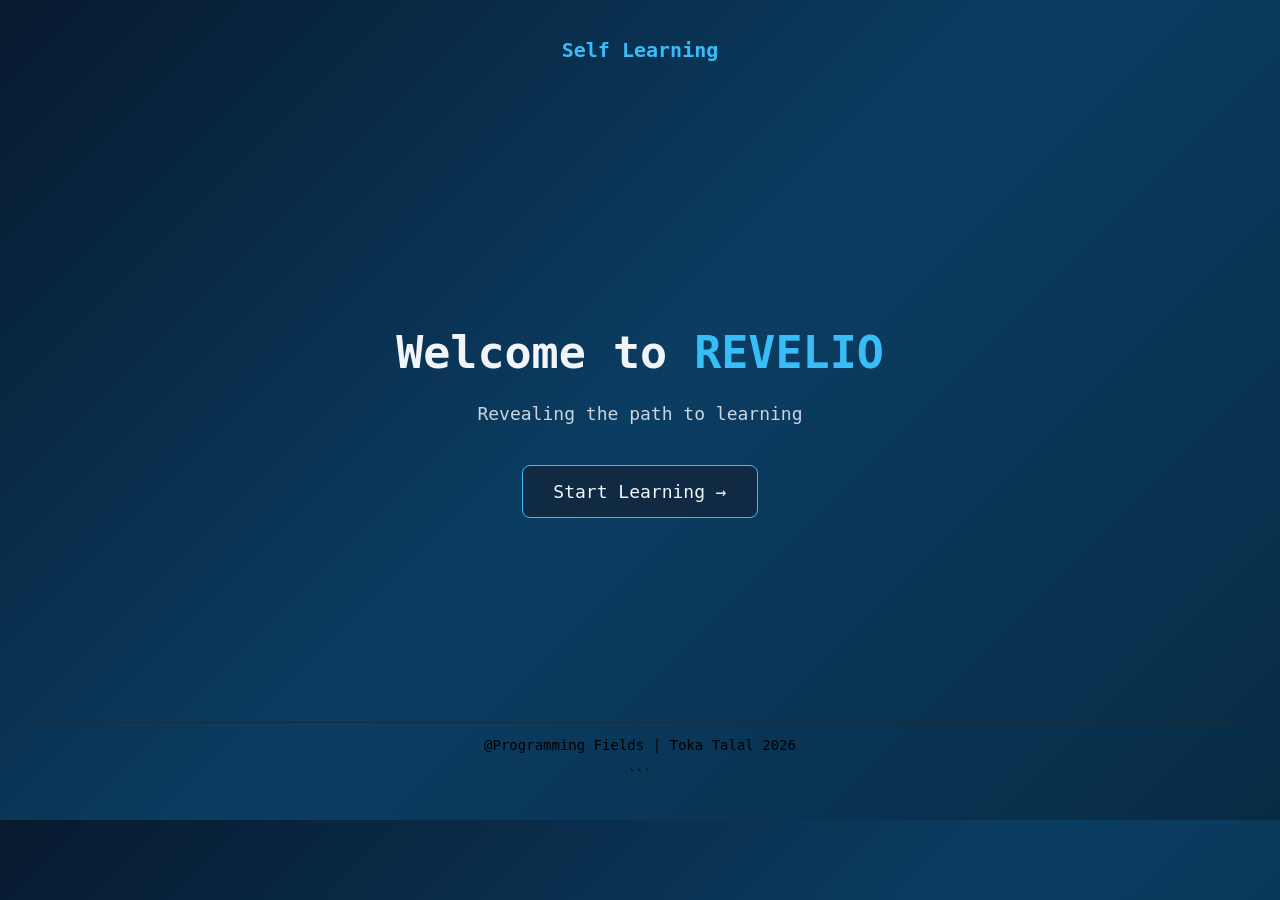
<file: index.html>
<!DOCTYPE html>
<html lang="en">

<head>
    <meta charset="UTF-8">
    <meta name="viewport" content="width=device-width, initial-scale=1.0">

    <title>Self Learning</title>

    <link rel="stylesheet" href="style.css">
</head>

<body>

    <header>
        <div class="logo">Self Learning</div>
    </header>


    <main class="welcome">

        <div class="welcome-content">

            <h1>Welcome to <span>REVELIO</span></h1>

            <p>
                Revealing the path to learning
            </p>

            <a href="fields.html">
                <button>Start Learning →</button>
            </a>

        </div>

    </main>


    <footer>
        <p>@Programming Fields | Toka Talal 2026</p>
    </footer>

</body>

</html>
```
</file>
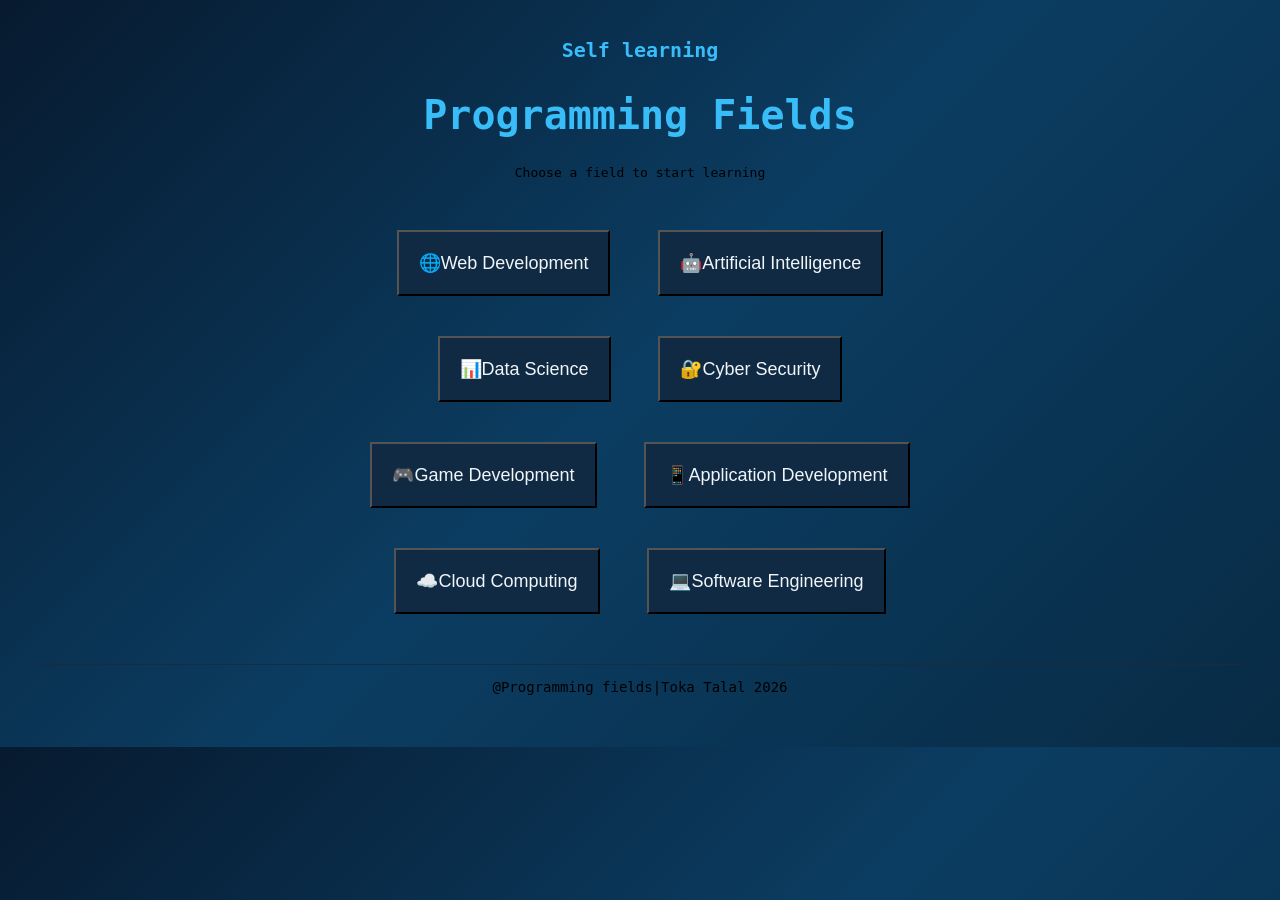
<file: fields.html>
<!DOCTYPE html>
<html lang="en">

<head>
    <meta charset="UTF-8">
    <meta name="viewport" content="width=device-width, initial-scale=1.0">
    <title>Programming Fields</title>

    <link rel="stylesheet" href="style.css">

</head>
<body>
<header>
    <div
        class="logo">Self learning</div>
    </div>
</header>
    <h1>Programming Fields</h1>

    <p>Choose a field to start learning</p>

    <div class="fields">

        <button onclick="showWeb()"> <span>🌐</span>Web Development</button>
       

        <button onclick="showAI()"><span>🤖</span>Artificial Intelligence</button>

        <button onclick="showData()"><span>📊</span>Data Science</button>

        <button onclick="showCyber()"><span>🔐</span>Cyber Security</button>

        <button onclick="showGame()"><span>🎮</span>Game Development</button>

        <button onclick="showApp()"><span>📱</span>Application Development</button>

        <button onclick="showCloud()"><span>☁️</span>Cloud Computing</button>

        <button onclick="showSoftware()"><span>💻</span>Software Engineering</button>

    </div>


    <div id="courses">

        <div id="web" class="course">
            <h2>Web Development</h2>

            <p>HTML</p>
            <a href="https://www.w3schools.com/html/" target="_blank">
                <button>Learn HTML</button>
            </a>

            <p>CSS</p>
            <a href="https://www.w3schools.com/css/" target="_blank">
                <button>Learn CSS</button>
            </a>

            <p>JavaScript</p>
            <a href="https://www.w3schools.com/js/" target="_blank">
                <button>Learn JavaScript</button>
            </a>
        </div>


        <div id="ai" class="course">
            <h2>Artificial Intelligence</h2>

            <p>Python</p>
            <a href="https://www.w3schools.com/python/" target="_blank">
                <button>Learn Python</button>
            </a>
            <p>machine learning</p>
            <a href="https://www.deeplearning.ai/specializations/machine-learning"target="_blank"><button>deep learning</button></a>

<p>Machine Learning Specialization</p>
<a href="https://www.deeplearning.ai/courses/machine-learning-specialization/" target="_blank">
    <button>Learn ML</button>
</a>

<p>Deep Learning</p>
<a href="https://www.deeplearning.ai/courses/deep-learning-specialization/" target="_blank">
    <button>Learn Deep Learning</button>
</a>

<p>Generative AI</p>
<a href="https://www.deeplearning.ai/courses/" target="_blank">
    <button>Learn Generative AI</button>
</a>
        </div>


        <div id="data" class="course">
            <h2>Data Science</h2>

            <p>Data Science</p>
            <a href="https://www.w3schools.com/datascience/" target="_blank">
                <button>Learn Data Science</button>
            </a>
  <p>SQL</p>
<a href="https://cs50.harvard.edu/sql/" target="_blank">
    <button>Learn SQL</button>
</a>

<p>Statistics</p>
<a href="https://www.khanacademy.org/math/statistics-probability" target="_blank">
    <button>Learn Statistics</button>
</a>
        </div>


        <div id="cyber" class="course">
            <h2>Cyber Security</h2>

         <p>Cyber Security</p>
<a href="https://www.w3schools.com/cybersecurity/" target="_blank">
    <button>Learn Cyber Security</button>
</a>


<p>Cyber Security for Beginners</p>
<a href="https://tryhackme.com/beginner-path" target="_blank">
    <button>Start Learning</button>
</a>

<p>Networking</p>
<a href="https://www.cisco.com/site/us/en/learn/training-certifications/index.html" target="_blank">
    <button>Learn Networking</button>
</a>

     </div>


        <div id="game" class="course">
            <h2>Game Development</h2>

            <p>Unity</p>
            <a href="https://learn.unity.com/" target="_blank">
                <button>Learn Unity</button>
            </a>
           
        </div>


        <div id="app" class="course">
            <h2>Application Development</h2>

            <p>Android Development</p>
            <a href="https://developer.android.com/courses" target="_blank">
                <button>Learn Android Development</button>
            </a>
            <p>iOS Development</p>
<a href="https://developer.apple.com/tutorials/develop-in-swift" target="_blank">
    <button>Learn iOS Development</button>
</a>

<p>SwiftUI</p>
<a href="https://developer.apple.com/tutorials/develop-in-swift/welcome-to-swiftui" target="_blank">
    <button>Learn SwiftUI</button>
</a>
        </div>


        <div id="cloud" class="course">
            <h2>Cloud Computing</h2>

         <p>AWS</p>
<a href="https://aws.amazon.com/training/" target="_blank">
    <button>Learn AWS</button>
</a>

<p>AWS Cloud Practitioner</p>
<a href="https://aws.amazon.com/training/learn-about/cloud-practitioner/" target="_blank">
    <button>Learn AWS Cloud</button>
</a>

<p>Microsoft Azure</p>
<a href="https://learn.microsoft.com/en-us/training/azure/" target="_blank">
    <button>Learn Azure</button>
</a>

<p>Google Cloud</p>
<a href="https://cloud.google.com/learn/training" target="_blank">
    <button>Learn Google Cloud</button>
</a>
<p>Cloud Digital Leader</p>
<a href="https://cloud.google.com/learn/certification/cloud-digital-leader" target="_blank">
    <button>Learn Cloud Basics</button>
</a>
      </div>


        <div id="software" class="course">
            <h2>Software Engineering</h2>

            <p>Software Engineering</p>
            <a href="https://www.geeksforgeeks.org/software-engineering/" target="_blank">
                <button>Learn Software Engineering</button>
            </a>
            <p>Algorithms and Data Structures</p>
<a href="https://www.w3schools.com/dsa/" target="_blank">
    <button>Learn Algorithms</button>
</a>

<p>SQL</p>
<a href="https://cs50.harvard.edu/sql/" target="_blank">
    <button>Learn SQL</button>
</a>

        </div>

    </div>
    <script src="script.js"></script>
<footer><p>@Programming fields|Toka Talal 2026  </p></footer>
</body>
</html>
</file>
<file: style.css>
body {
 font-family: monospace;
 
    text-align: center;
    background: linear-gradient(135deg, #071A2F, #0B3D62, #082B45);
    padding: 30px;
}
/* ========================= Header ========================= */
header {
     margin-bottom: 30px; } 
     .logo { 
        font-size: 20px;
         font-weight: bold; 
         color: #38BDF8; }
         /* ========================= Welcome Page ========================= */
.welcome{ 
    
    min-height: 70vh;
     display: flex; 
     justify-content: center;
      align-items: center;
       text-align: center; }
       /* Welcome Content */
       .welcome-content {
         max-width: 700px; }
         /* Welcome Title */
.welcome h1 { 
    font-size: 45px; 
    color: #F1F5F9; 
    margin-bottom: 20px; }


  .welcome h1 span { 
        color: #38BDF8; }
/* Welcome Text */
  .welcome p { 
            font-size: 18px;
             line-height: 1.7; 
             color: #CBD5E1;
              margin-bottom: 35px; }
              .welcome button { 
                padding: 15px 30px;
                 font-size: 18px;
                  font-family: monospace; 
                  cursor: pointer;
                   background: #102A43; 
                   color: #F1F5F9;
                    border: 1px solid #38BDF8;
             border-radius: 8px; 
              transition: 0.3s; }
              /* Start Button */
      .welcome button:hover {
            transform: translateY(-5px); 
             background: #38BDF8;              
            color: #071A2F;
            box-shadow: 0 10px 30px rgba(56, 189, 248, 0.25); }
nav {
margin: 30px;
gap: 25px;
}
h1 {
    font-size: 40px;
     color: #38BDF8;
}
/* ========================= Programming Fields ========================= */
.fields {
    display: block;
  
    gap: 40px;
    max-width: 700px;
    margin: 30px auto;
}

.fields button {
    padding: 20px;
    font-size: 18px;
    cursor: pointer;
    background-attachment: fixed;
    color: #F1F5F9;
    margin: 20px;
     background: #102A43;
}

.course {
    display: none;
    background: #0c4876;
    padding: 30px;
    max-width: 500px;
    margin: 30px auto;
    color: #38BDF8;
}

.course button {
    padding: 10px 20px;
    cursor: pointer;
    background-color: #102A43;
    color: #F1F5F9;
} 
.fields button:hover {
    transform: translateY(-8px);

    border-color: #38BDF8;

    background: #172033;

    box-shadow:
        0 10px 30px rgba(56, 189, 248, 0.15);
}
.logo {
     font-size: 20px;
    font-weight: bold;
    color: #38BDF8;
}
footer {
    font-family: monospace;

 text-align: center;

    border-top: 1px solid #1E293B;

    color: #000000;

    font-size: 14px;
}
.course button:hover {
    background: #38BDF8;
    color: #0B1120;
}
</file>
